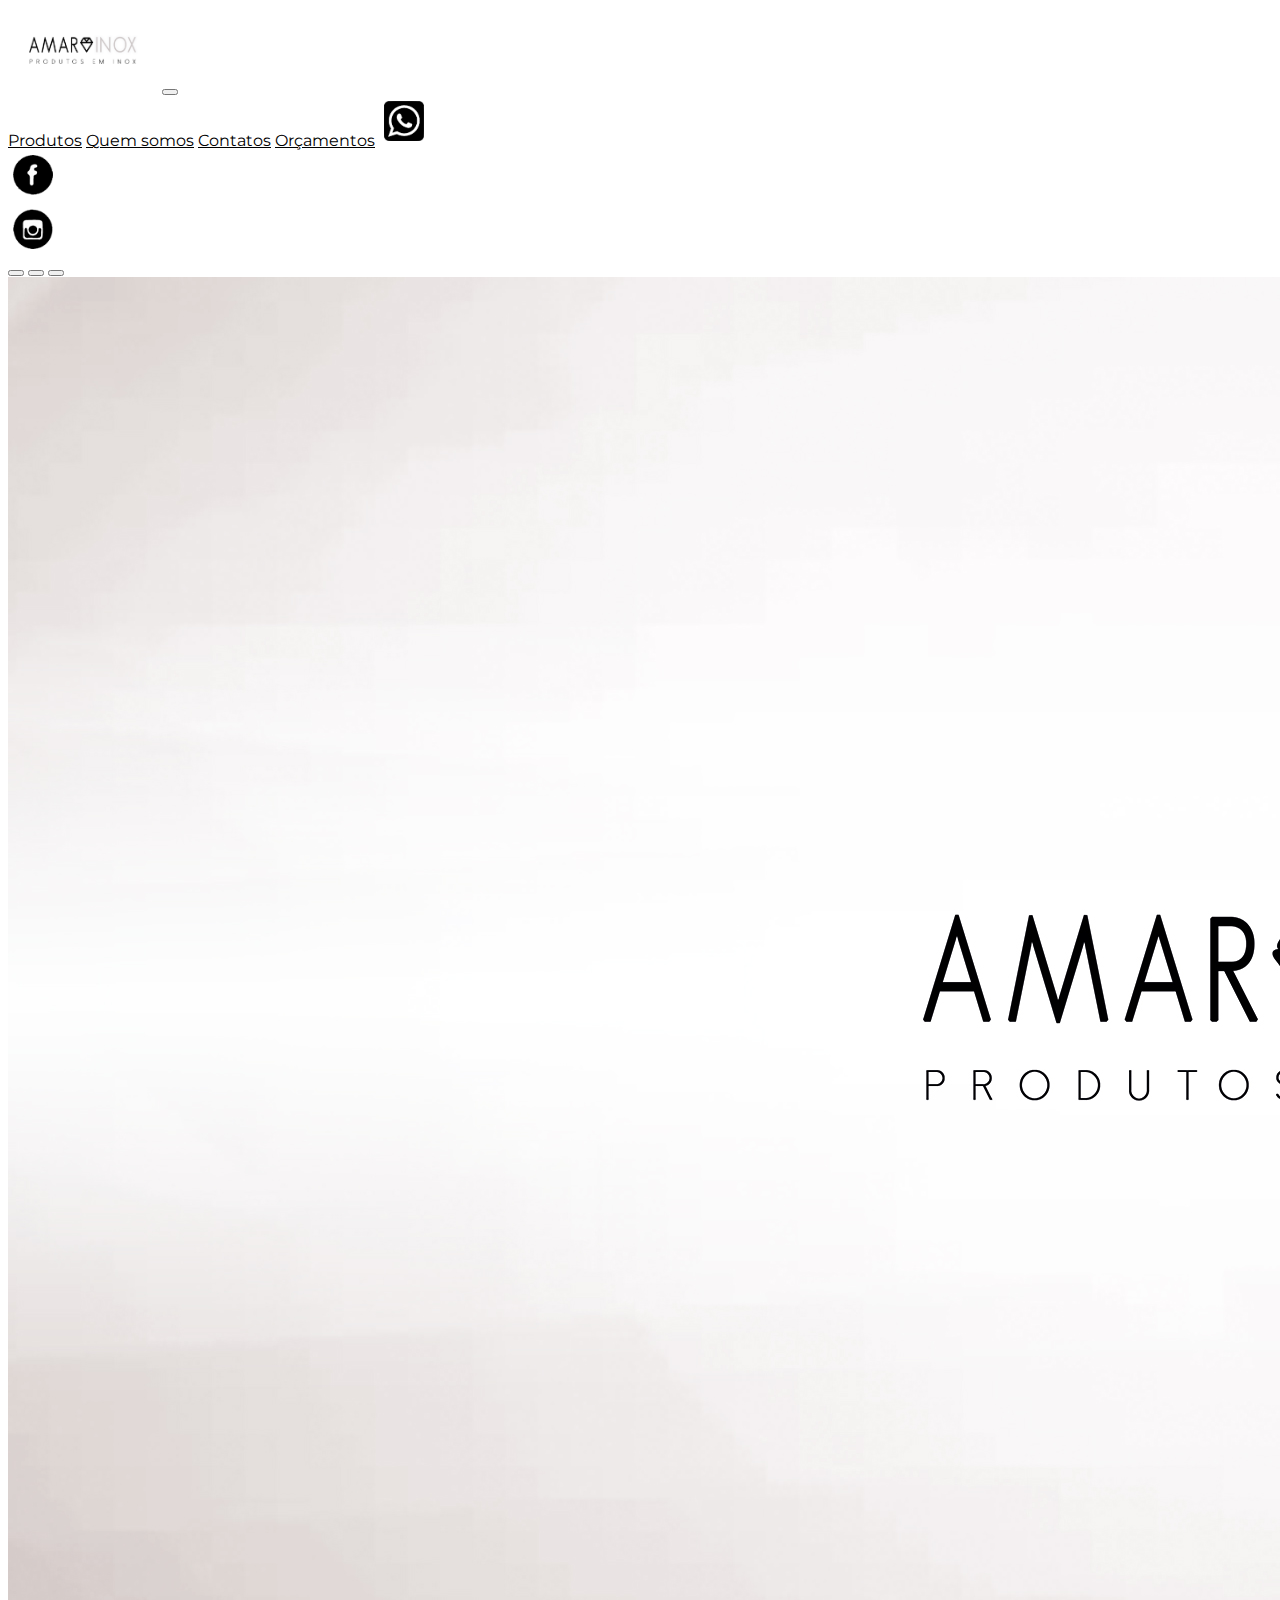
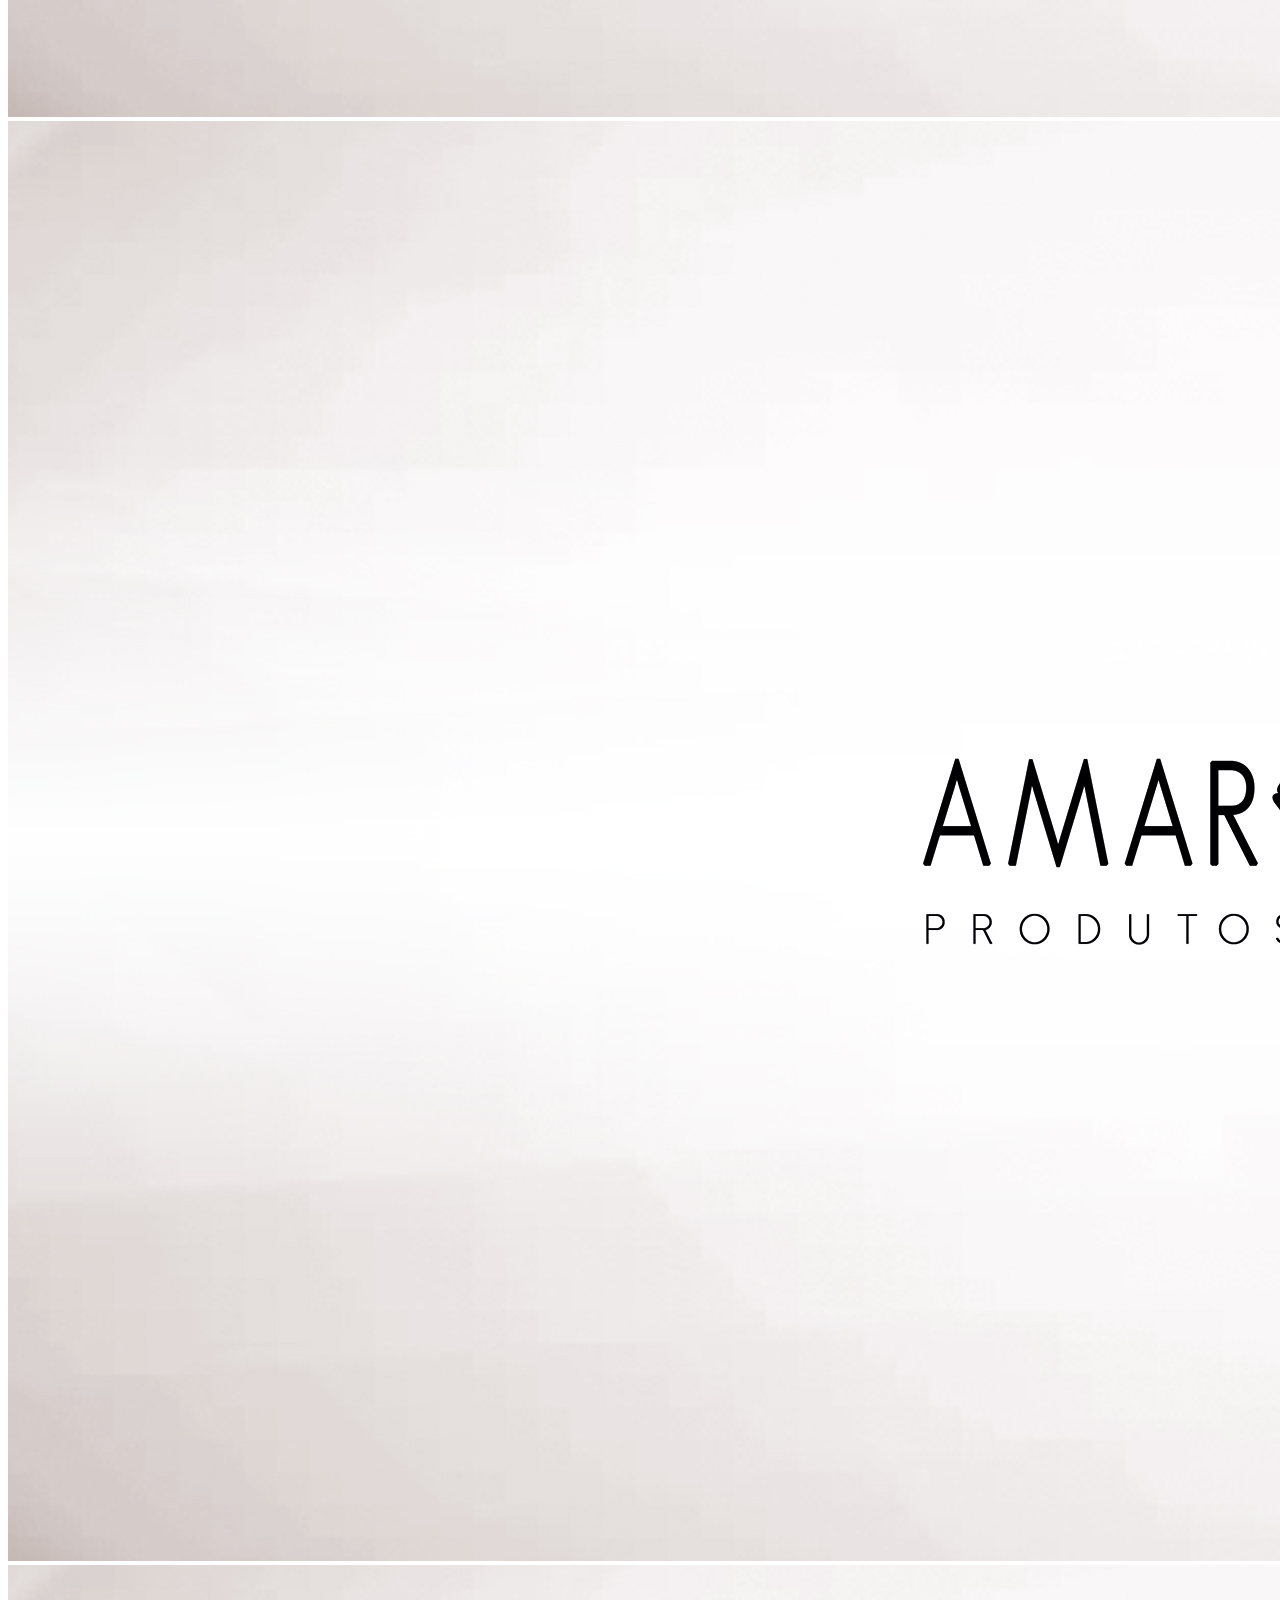
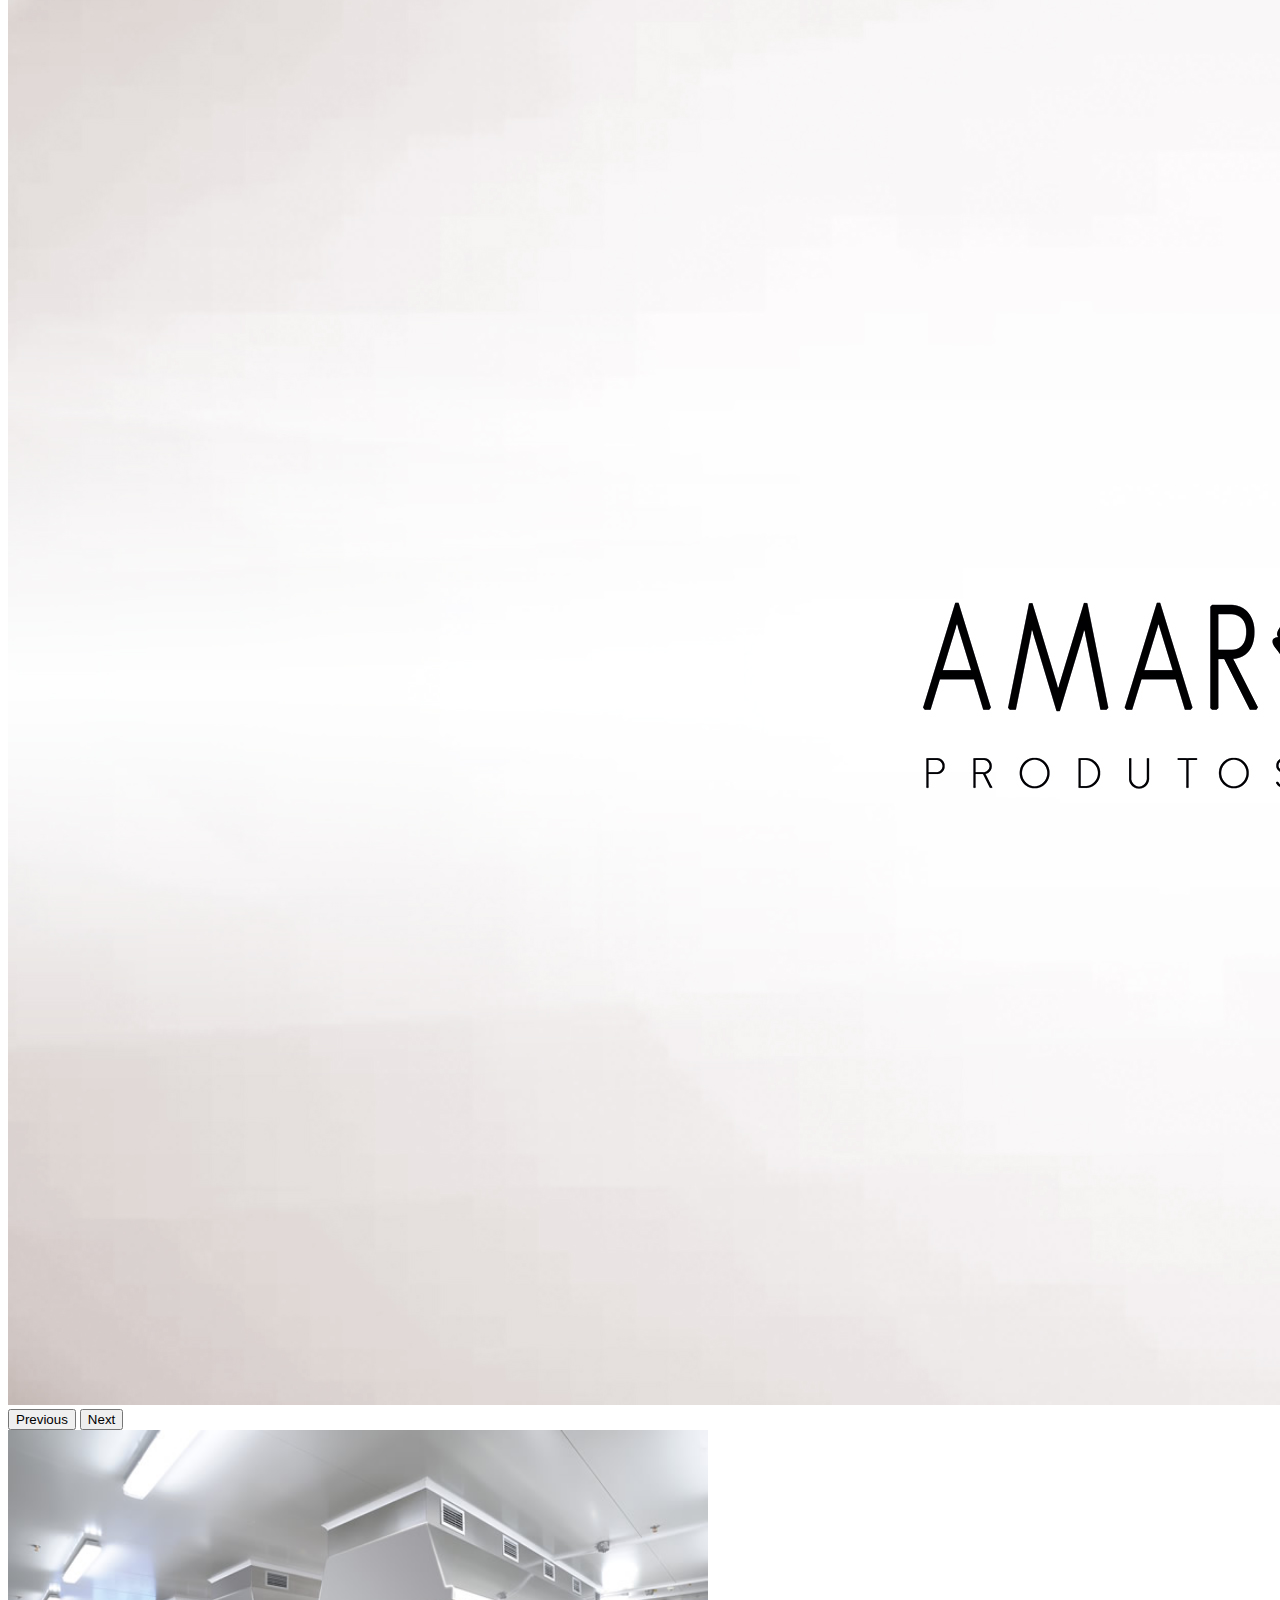
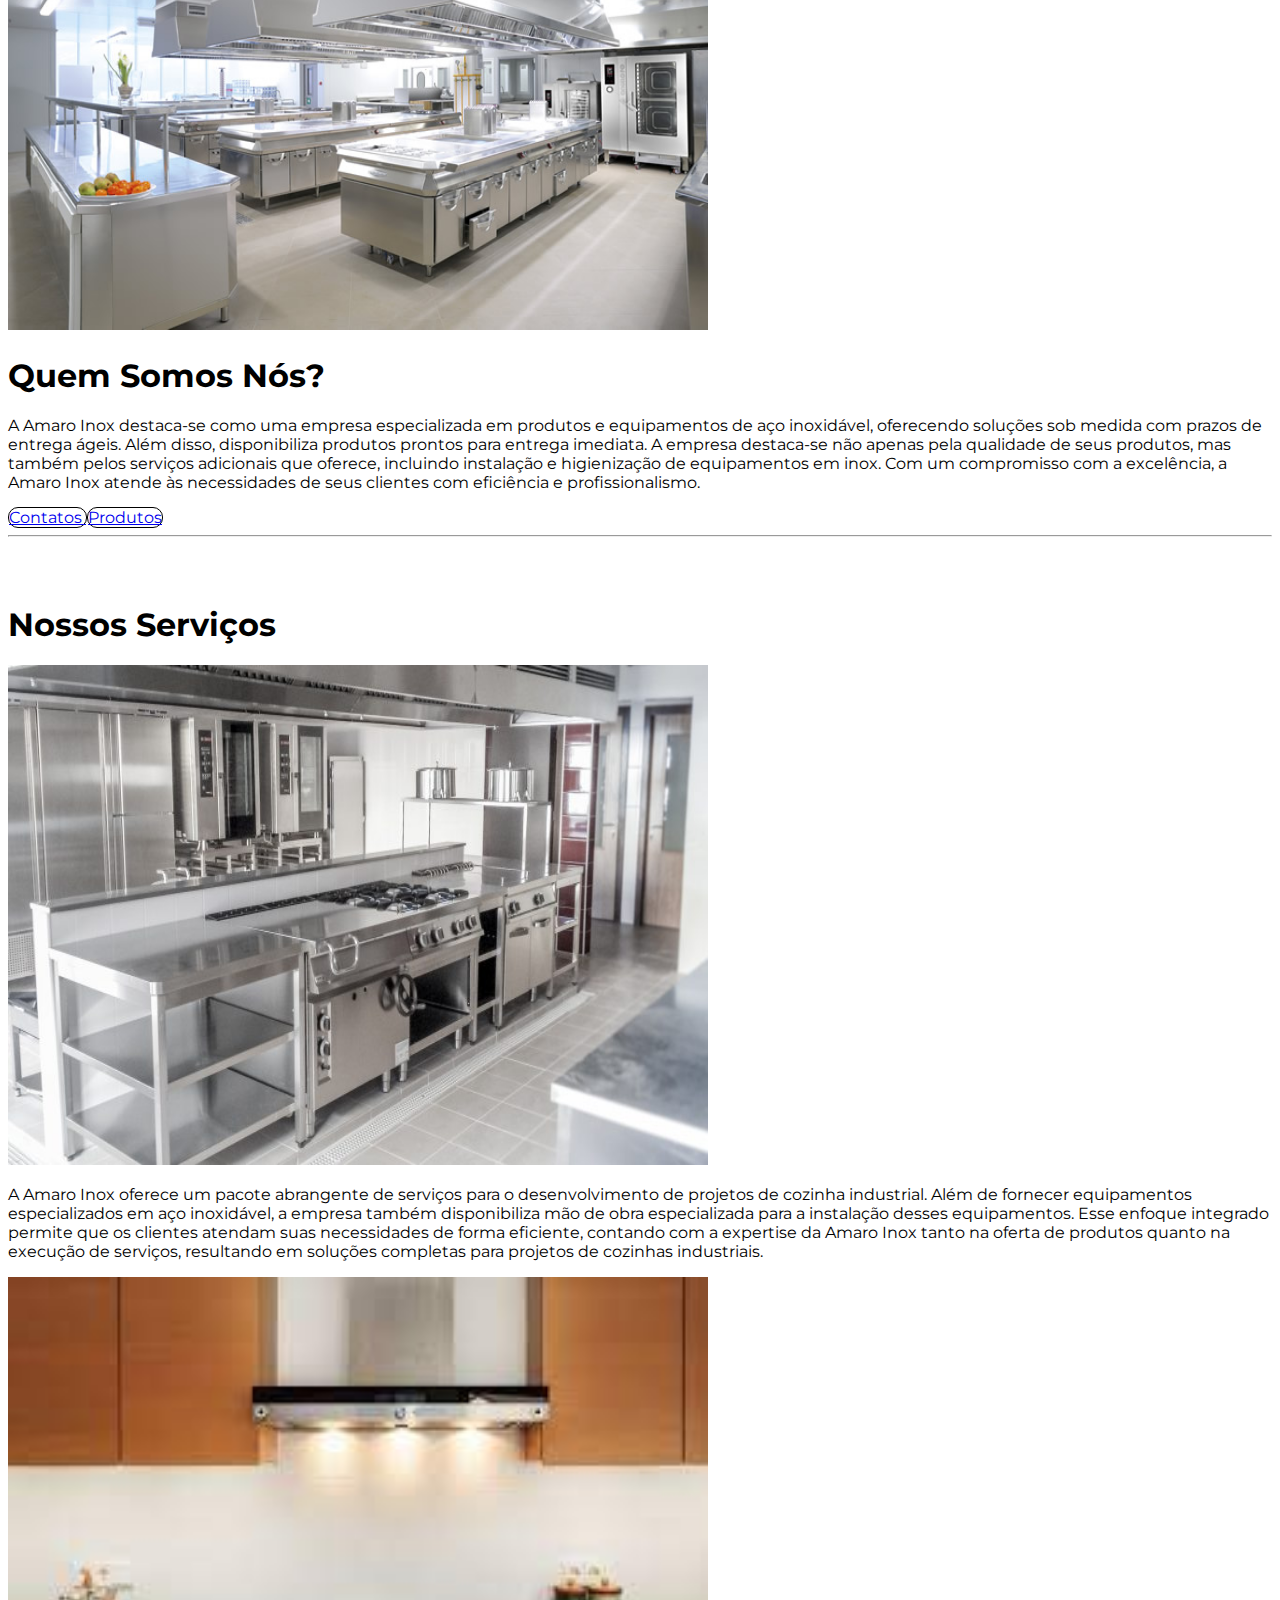
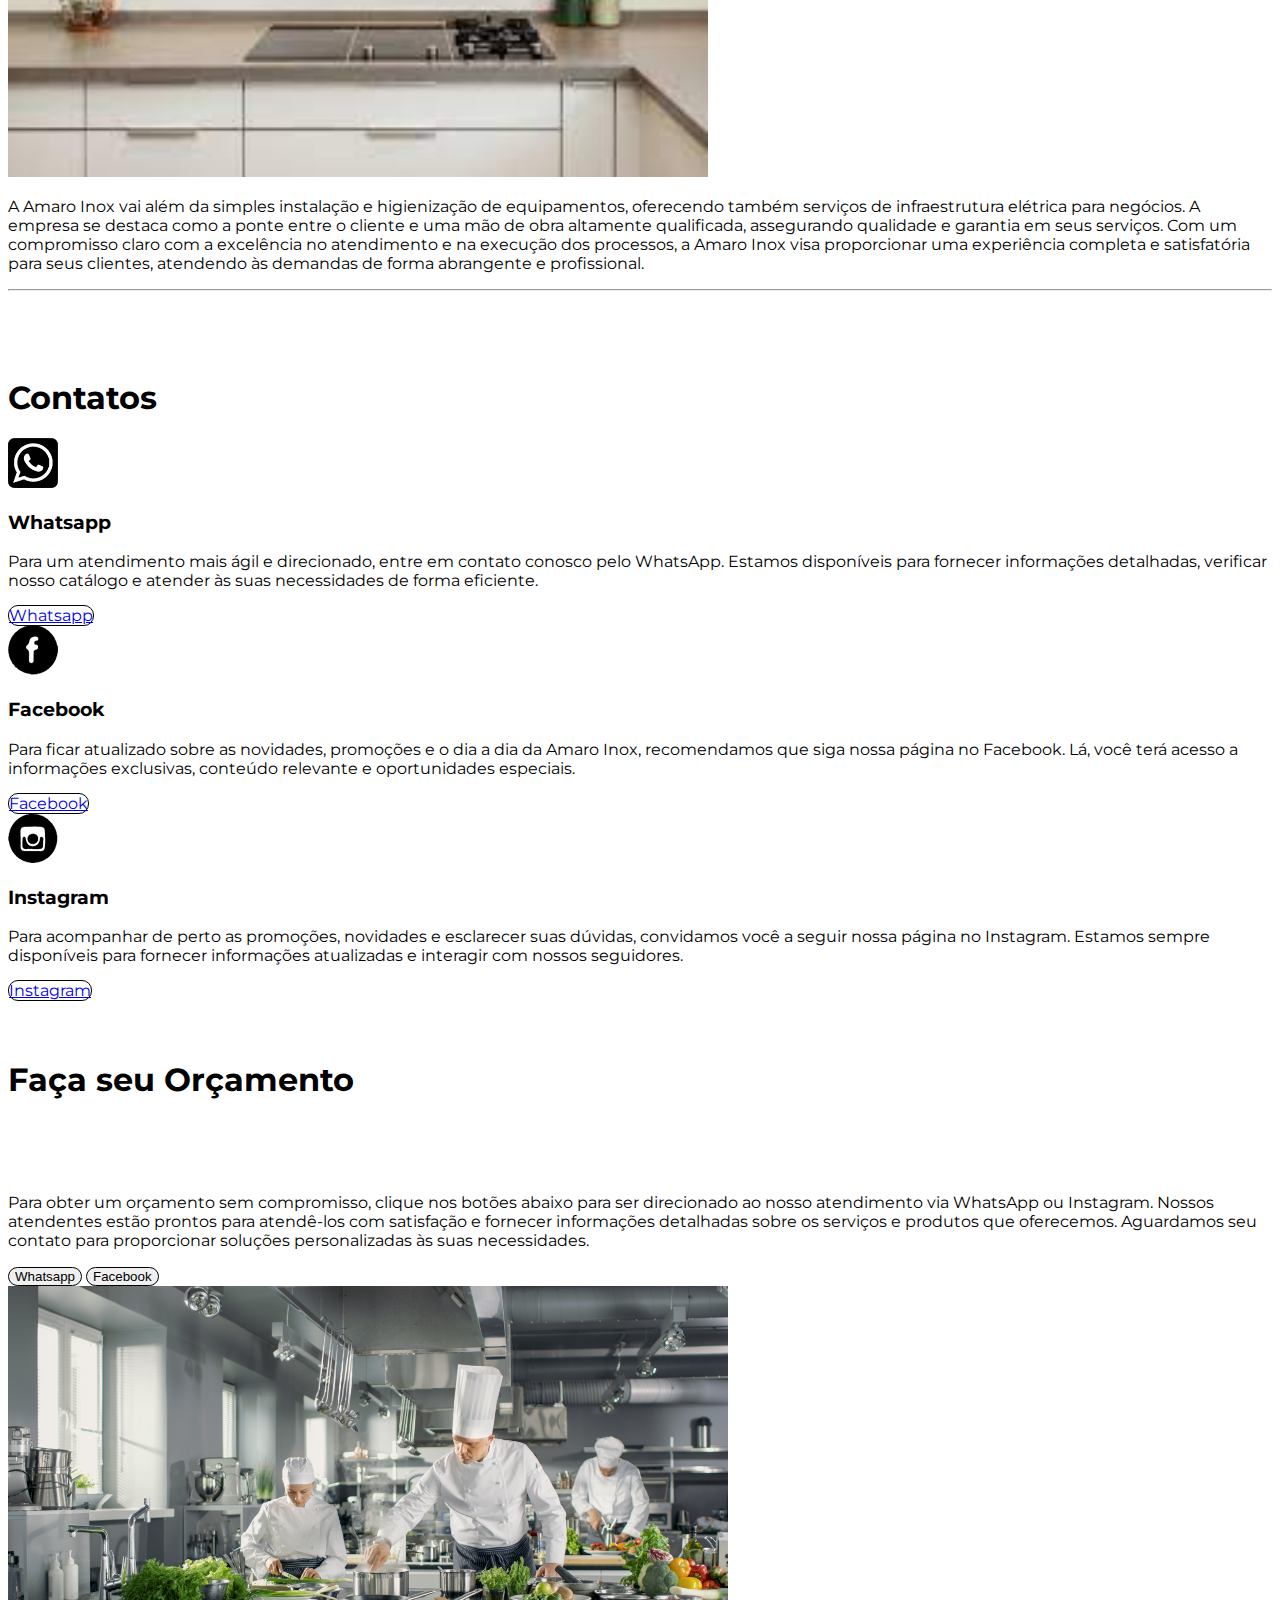
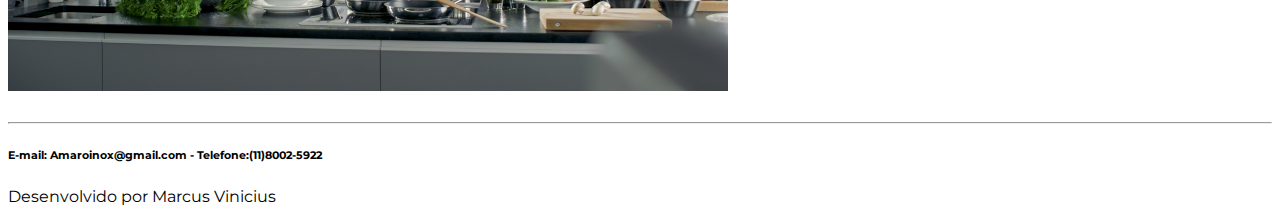
<file: index.html>
<!DOCTYPE html>
<html lang="en">
<head>
    <meta charset="UTF-8">
    <meta http-equiv="X-UA-Compatible" content="IE=edge">
    <meta name="viewport" content="width=device-width, initial-scale=1.0">
    
    <link rel="stylesheet" href="https://cdn.jsdelivr.net/npm/bootstrap-icons@1.10.2/font/bootstrap-icons.css">
    <link href="https://cdn.jsdelivr.net/npm/bootstrap@5.2.3/dist/css/bootstrap.min.css" rel="stylesheet" integrity="sha384-rbsA2VBKQhggwzxH7pPCaAqO46MgnOM80zW1RWuH61DGLwZJEdK2Kadq2F9CUG65" crossorigin="anonymous">
    <link rel="stylesheet" href="Css/StyleCss.css">


    <link rel="preconnect" href="https://fonts.googleapis.com">
    <link rel="preconnect" href="https://fonts.gstatic.com" crossorigin>
    <link href="https://fonts.googleapis.com/css2?family=Montserrat:ital,wght@0,100..900;1,100..900&display=swap" rel="stylesheet">

    <title>Amaro Inox</title>
</head>

<header>
    <nav class="navbar navbar-expand-lg bg-body-tertiary bg-white fixed-top shadow-lg">
        <div class="container-fluid ">
             <a href="#">
                <img id="logo" src="Img/Logo/Amaro Inox-logo.png"   ></a>
                <button class="navbar-toggler" type="button" data-bs-toggle="collapse" data-bs-target="#navbarNavAltMarkup" aria-controls="navbarNavAltMarkup" aria-expanded="false" aria-label="Toggle navigation">
                  <span class="navbar-toggler-icon"></span>
                </button>
           
         
          <div class="collapse navbar-collapse justify-content-end text-center" id="navbarNavAltMarkup">
            <div class="navbar-nav align-items-center">
              <a class="nav-link " href="./indexProduto.html#Produtos">Produtos</a>
              <a class="nav-link " href="#quemSomos">Quem somos</a>
              <a class="nav-link " href="#Contatos">Contatos</a>
              <a class="nav-link " href="#orçamentos">Orçamentos</a>

             <a ><img  class= "RedesSociaisNav "  src="Img/RedesSociais/whatspss.png"></a> 
             <br>
             <a href="https://www.facebook.com/profile.php?id=100089360764333"><img  class= "RedesSociaisNav " src="Img/RedesSociais/facebook.png"> </a>
             <br>
             <a href="https://www.instagram.com/amaroinox/"><img class= "RedesSociaisNav "   src="Img/RedesSociais/instagram.png"> </a>
             <br>

            </div>
          </div>
        </div>
      </nav>




</header>

<body>

        <div id="carouselExampleIndicators" class="carousel slide">
            <div class="carousel-indicators">
              <button type="button" data-bs-target="#carouselExampleIndicators" data-bs-slide-to="0" class="active" aria-current="true" aria-label="Slide 1"></button>
              <button type="button" data-bs-target="#carouselExampleIndicators" data-bs-slide-to="1" aria-label="Slide 2"></button>
              <button type="button" data-bs-target="#carouselExampleIndicators" data-bs-slide-to="2" aria-label="Slide 3"></button>
            </div>
            <div class="carousel-inner">
              <div class="carousel-item active">
                <img src="Img/Carroulsel/Capa-Youtube-2560x1440.jpg" class="d-block w-100" alt="...">
              </div>
              <div class="carousel-item">
                <img src="Img/Carroulsel/Capa-Youtube-2560x1440.jpg" class="d-block w-100" alt="...">
              </div>
              <div class="carousel-item">
                <img src="Img/Carroulsel/Capa-Youtube-2560x1440.jpg" class="d-block w-100" alt="...">
              </div>
            </div>
            <button class="carousel-control-prev" type="button" data-bs-target="#carouselExampleIndicators" data-bs-slide="prev">
              <span class="carousel-control-prev-icon" aria-hidden="true"></span>
              <span class="visually-hidden">Previous</span>
            </button>
            <button class="carousel-control-next" type="button" data-bs-target="#carouselExampleIndicators" data-bs-slide="next">
              <span class="carousel-control-next-icon" aria-hidden="true"></span>
              <span class="visually-hidden">Next</span>
            </button>
           
          </div>
<section id="quemSomos">


<div class="container col-xxl-8 px-4 py-5">
    <div class="row flex-lg-row-reverse    align-items-center g-5 py-5">
      <div class="col-10 col-sm-8 col-lg-6">
        <img src="Img/Produtos/cozinha-industrial-1.jpg" class="d-block mx-lg-auto img-fluid shadow-lg" alt="Imagem de Cozinha industrial " width="700" height="500" loading="lazy">
      </div>
      <div class="col-lg-6">
        <h1 class="display-5 fw-bold lh-1 mb-3">Quem Somos Nós?</h1>
        <p >A Amaro Inox destaca-se como uma empresa especializada em produtos e equipamentos de aço inoxidável, oferecendo soluções sob medida com prazos de entrega ágeis. Além disso, disponibiliza produtos prontos para entrega imediata. A empresa destaca-se não apenas pela qualidade de seus produtos, mas também pelos serviços adicionais que oferece, incluindo instalação e higienização de equipamentos em inox. Com um compromisso com a excelência, a Amaro Inox atende às necessidades de seus clientes com eficiência e profissionalismo.
        </p>
        <div class="d-grid gap-4 d-md-flex container-fluid ">
          <a href="https://www.instagram.com/amaroinox/" class="btn    btn-sm ">
            Contatos
          </a>

    
          <a href="/indexProduto.html#Produtos" class="btn    btn-sm ">
          
            Produtos</a>
          
        </div>
      </div>
    </div>
  </div>
  <hr>
  
  </section>   

<section>
    <br>
    <br>

    <h1 class="display-5 fw-bold lh-1 mb-3 text-center">Nossos Serviços</h1>


    

    <div class="container col-xxl-8 px-4 py-5">
        <div class="row flex-lg-row-reverse   g-5 py-4">
          <div class="col-10 col-sm-8 col-lg-6   ">
            <img src="Img/Produtos/cozinha-industrial-2.jpg" class="d-block mx-lg-auto img-fluid shadow-lg " alt="Bootstrap Themes" width="700" height="500" loading="lazy">
          </div>
          <div class="col-lg-6">
          <p >A Amaro Inox oferece um pacote abrangente de serviços para o desenvolvimento de projetos de cozinha industrial. Além de fornecer equipamentos especializados em aço inoxidável, a empresa também disponibiliza mão de obra especializada para a instalação desses equipamentos. Esse enfoque integrado permite que os clientes atendam suas necessidades de forma eficiente, contando com a expertise da Amaro Inox tanto na oferta de produtos quanto na execução de serviços, resultando em soluções completas para projetos de cozinhas industriais.</p>
            
          </div>
        </div>
    
        <div class="row flex-lg-row-reverse  g-5 py-5">
            <div class="col-10 col-sm-8 col-lg-6">
                <img src="Img/Produtos/coifas.jpg" class="d-block mx-lg-auto img-fluid shadow-lg" alt="Bootstrap Themes" width="700" height="500" loading="lazy">

            </div>
            <div class="col-lg-6">
               <p >A Amaro Inox vai além da simples instalação e higienização de equipamentos, oferecendo também serviços de infraestrutura elétrica para negócios. A empresa se destaca como a ponte entre o cliente e uma mão de obra altamente qualificada, assegurando qualidade e garantia em seus serviços. Com um compromisso claro com a excelência no atendimento e na execução dos processos, a Amaro Inox visa proporcionar uma experiência completa e satisfatória para seus clientes, atendendo às demandas de forma abrangente e profissional.</p>
            
            </div>
          </div>
      </div>
      <hr>
     
</section>


<div id="Contatos" class="container px-4 py-5" id="hanging-icons">
  <br>
  <br>
  <br>

    <h1   class="pb-2 border-bottom">Contatos </h1>
    <div class="row g-4 py-5 row-cols-1 row-cols-lg-3">
      <div class="col d-flex align-items-start">
        <div class="icon-square text-bg-light d-inline-flex align-items-center justify-content-center fs-4 flex-shrink-0 me-3">
            <img src="Img/RedesSociais/whatspss.png">  
        </div>
        <div>
          <h3 class="fs-2">Whatsapp</h3>
          
          
          <p>Para um atendimento mais ágil e direcionado, entre em contato conosco pelo WhatsApp. Estamos disponíveis para fornecer informações detalhadas, verificar nosso catálogo e atender às suas necessidades de forma eficiente.</p>
          <a href="#" class="btn   btn-sm " >
            Whatsapp
          </a>
        </div>
      </div>
      <div class="col d-flex align-items-start">
        <div class="icon-square text-bg-light d-inline-flex align-items-center justify-content-center fs-4 flex-shrink-0 me-3">
            <img src="Img/RedesSociais/facebook.png">  
        </div>
        <div>
          <h3 class="fs-2">Facebook</h3>
         
          <p>Para ficar atualizado sobre as novidades, promoções e o dia a dia da Amaro Inox, recomendamos que siga nossa página no Facebook. Lá, você terá acesso a informações exclusivas, conteúdo relevante e oportunidades especiais. </p>
          <a href="#" class="btn  btn-sm">
            Facebook
          </a>
        </div>
      </div>
      <div class="col d-flex align-items-start">
        <div class="icon-square text-bg-light d-inline-flex align-items-center justify-content-center fs-4 flex-shrink-0 me-3">
            <img src="Img/RedesSociais/instagram.png">  
        </div>
        <div>
          <h3 class="fs-2">Instagram</h3>
          
          <p>
            Para acompanhar de perto as promoções, novidades e esclarecer suas dúvidas, convidamos você a seguir nossa página no Instagram. Estamos sempre disponíveis para fornecer informações atualizadas e interagir com nossos seguidores. </p>
          <a href="https://www.instagram.com/amaroinox/" class="btn  btn-sm">
            Instagram
          </a>
        </div>
      </div>
    </div>
  </div>

<section class="container-fluid">

<br>
   
    


    <div class=" container-fluid  px-4 text-center">
        

       

        
        
        <div >
          
       
       <br>


            <div id="orçamentos" class="row p-4 pb-0 pe-lg-0 pt-lg-5 align-items-center rounded-3 border shadow-lg">
              <div class="col-lg-7 p-3 p-lg-5 pt-lg-3">
                <h1 class="display-4 fw-bold lh-1">Faça seu Orçamento</h1>
                <br>
                <br>
                <br>

                <p > Para obter um orçamento sem compromisso, clique nos botões abaixo para ser direcionado ao nosso atendimento via WhatsApp ou Instagram. Nossos atendentes estão prontos para atendê-los com satisfação e fornecer informações detalhadas sobre os serviços e produtos que oferecemos. Aguardamos seu contato para proporcionar soluções personalizadas às suas necessidades.</p>
                <div class="d-grid gap-2 d-md-flex justify-content-md-center mb-4 mb-lg-3">
                    <button type="button" class="btn  btn-sm px-4 me-md-2 fw-bold">Whatsapp</button>
                    <button type="button" class="btn  btn-sm px-4 me-md-2 fw-bold">Facebook</button>
                  </div>
              </div>
              <div class="col-lg-4 offset-lg-1 p-0 overflow-hidden shadow-lg">
                  <img class="rounded-lg-3" src="Img/Produtos/cozinha industrial top.png" alt="" width="720">
              </div>



       
            </div>

            
             
            
          </div>
        
        
        
       
      </div>



    




</section>


    
</body>

<br>
<hr>

<footer class="container-fluid bg-white text-center p-2">
  <div class="bg-light ">

    <h6 class="fw-bold  "> E-mail: Amaroinox@gmail.com - Telefone:(11)8002-5922 </h6>

  </div>
  
  
  
  <div class="p-4">
  Desenvolvido por Marcus Vinicius
</div>
</footer>
  




<script src="https://cdn.jsdelivr.net/npm/bootstrap@5.2.3/dist/js/bootstrap.bundle.min.js" integrity="sha384-kenU1KFdBIe4zVF0s0G1M5b4hcpxyD9F7jL+jjXkk+Q2h455rYXK/7HAuoJl+0I4" crossorigin="anonymous"></script>   


</html>
</file>
<file: Css/StyleCss.css>
body {

    font-family: "Montserrat", sans-serif;
  font-optical-sizing: auto;
  font-style: normal;
}




.row {

    margin: 0;
}

.navbar{

    padding: 0;
}














#logo {

    width: 150px;
   
}

.nav-link{

    color: black;
}
 
.nav-link:hover {

    font-size: 17px;
    font-style: bold;
    transition: 0.5s linear;
    text-shadow: 2px 2px  4px black;
    text-align: center;

}



.RedesSociaisNav{

    width: 40px;
   padding: 5px;

}





.RedesSociaisNav:hover{
    transition: 0.2s linear;
    width: 45px;
    


}


.btn{

    border: black 1.5px solid;
    border-radius: 10px;
}


.btn:hover{



color: black;
text-align: center;
transition:1s;
background-color:rgba(134, 136, 255, 0.432);
box-shadow:5px 5px   5px black ;
border-radius: 10px;
border: solid rgba(0, 0, 0, 0.178) 1px;





}
</file>
